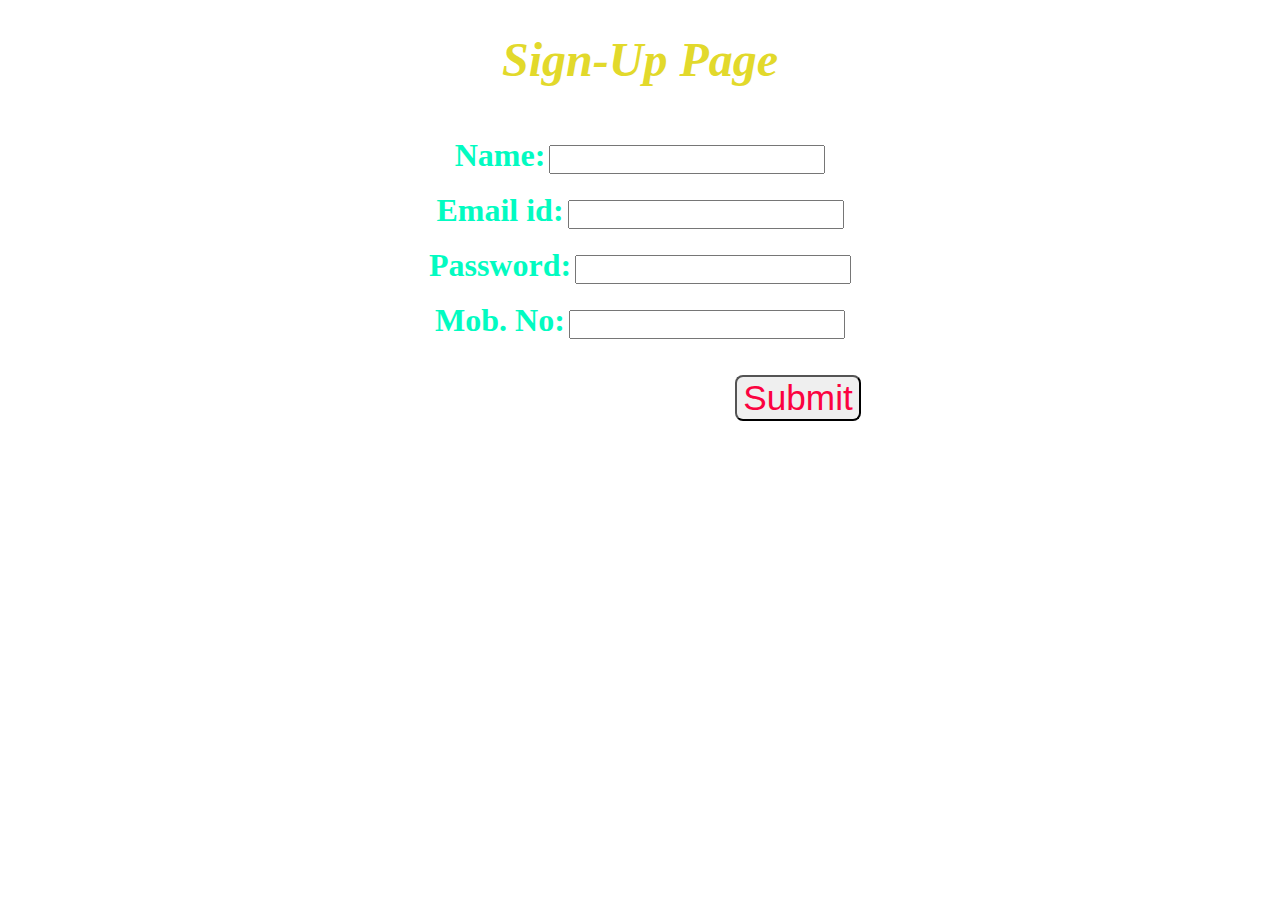
<file: index.html>
<!DOCTYPE html>
<html lang="en">

<head>
    <meta charset="UTF-8">
    <meta name="viewport" content="width=device-width, initial-scale=1.0">
    <title>Login form</title>
    <link rel="stylesheet" href="form.css">
    <body>

<h1 id="myh1">Sign-Up Page</h1><br>

<label id="name" for="myname">Name:</label>
<input id="myname" type="text"><br><br>

<label id="email" for="myemail">Email id:</label>
<input id="myemail" type="text"><br><br>

<label id="Password" for="myPassword">Password:</label>
<input id="myPassword" type="password"><br><br>

<label id="number" for="mynumber">Mob. No:</label>
<input id="mynumber" type="number"><br><br><br>

<button id="mysubmit">Submit</button><br><br><br>
<div id="success">
    <br><br>

</div>
<script src="form.js"></script>

</body>

</html>
</file>
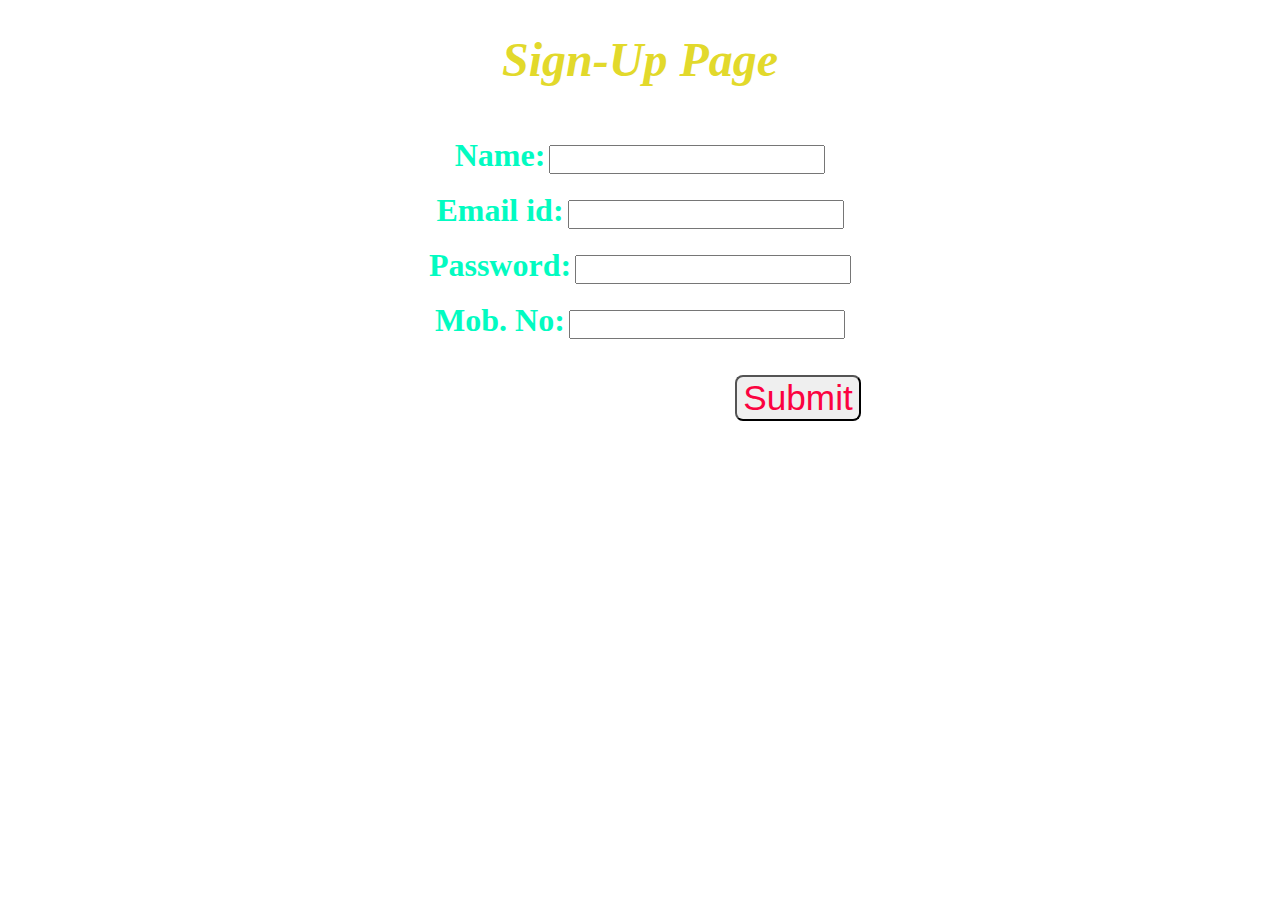
<file: form.html>
<!DOCTYPE html>
<html lang="en">

<head>
    <meta charset="UTF-8">
    <meta name="viewport" content="width=device-width, initial-scale=1.0">
    <title>Login form</title>
    <link rel="stylesheet" href="form.css">
    <body>

<h1 id="myh1">Sign-Up Page</h1><br>

<label id="name" for="myname">Name:</label>
<input id="myname" type="text"><br><br>

<label id="email" for="myemail">Email id:</label>
<input id="myemail" type="text"><br><br>

<label id="Password" for="myPassword">Password:</label>
<input id="myPassword" type="password"><br><br>

<label id="number" for="mynumber">Mob. No:</label>
<input id="mynumber" type="number"><br><br><br>

<button id="mysubmit">Submit</button><br><br><br>
<div id="success">
    <br><br>

</div>
<script src="form.js"></script>

</body>

</html>
</file>
<file: form.css>
body{
    /* background-color: rgb(120, 224, 235);
    text-align: center;
     */
     background-image: url("https://img.freepik.com/free-vector/lightened-luxury-sedan-car-against-night-city-with-headlamps-rear-tail-lights-lit_1284-28804.jpg?t=st=1719932917~exp=1719936517~hmac=6ca459e98c6df6458abdb4924b638349b3af00dd21d07312aab78a16de65e3fb&w=996");
   background-repeat: no-repeat;
   background-position: center;
   background-attachment: fixed;
   background-size: cover;
   text-align: center;
}


#myh1{
    text-align: center;
    color: rgb(226, 217, 43);
    font-style: oblique;
    font-size: 3em;
    }
#myname
    {
       font-size: 20px;
       color: rgb(223, 11, 11);
        font-weight: bolder;
        text-align: center;
   
    
}
#name{
   
    font-size: 2em;
    color:rgb(2, 251, 193);
    font-weight: bolder;
  text-align: center;


    
}
#myemail
    {
       font-size: 20px;
        color: rgb(223, 11, 11);
        font-weight: bolder;
    }
#email{
    font-size: 2em;
    color:rgb(2, 251, 193);
    font-weight: bolder;
}
#myPassword
{
   font-size: 20px;
   color:rgb(223, 11, 11);
    font-weight: bolder;}
#Password{
    font-size: 2em;
    color:rgb(2, 251, 193);
    font-weight: bolder;
}
#mynumber
    {
       font-size: 20px;
        color: rgb(223, 11, 11);
        font-weight: bolder;}
#number{
    font-size: 2em;
    color:rgb(2, 251, 193);
    font-weight: bolder;
}
#mysubmit{
    font-size: 2.2em;
    color: rgb(76, 0, 255);
    color:rgb(251, 2, 64);
    border-radius: 8px;
    cursor: pointer;
    margin-left: 25%;
}
#mysubmit:hover{
    background-color: rgb(0, 255, 162);
}
#success{
    text-align: center;
    color: #f1f502;
    font-size: 40px;
    font-weight: bold;
    margin-top: 50px;
}
</file>
